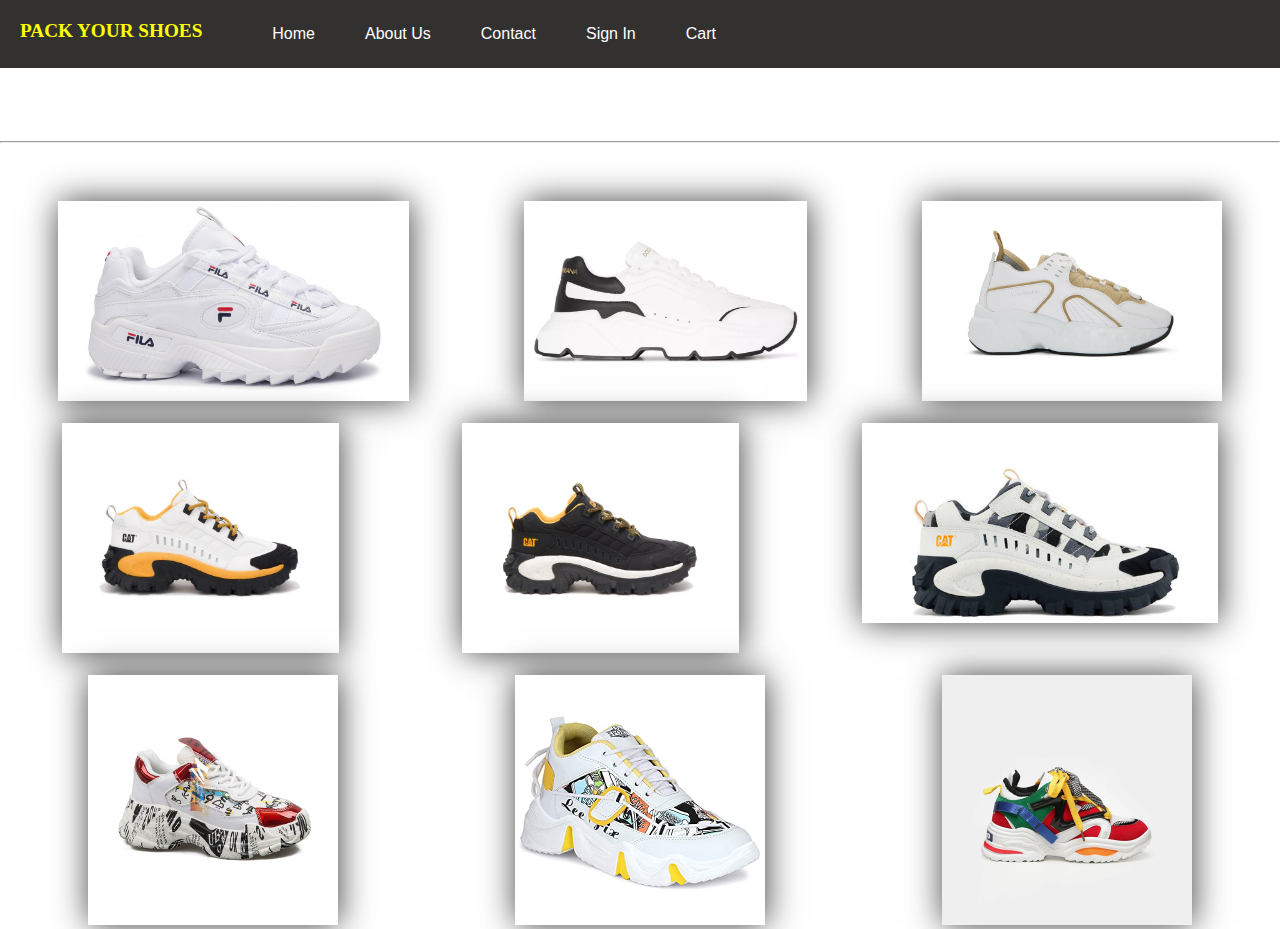
<file: index.html>
<!DOCTYPE html>
<html lang="en">
<head>
    <meta charset="UTF-8">
    <meta http-equiv="X-UA-Compatible" content="IE=edge">
    <meta name="viewport" content="width=device-width, initial-scale=1.0">
    <link rel="stylesheet" href="style.css">
    <link rel="preconnect" href="https://fonts.googleapis.com">
<link rel="preconnect" href="https://fonts.gstatic.com" crossorigin>
<link href="https://fonts.googleapis.com/css2?family=Barlow&display=swap" rel="stylesheet">
    <title>PACK YOUR SHOES</title>
</head>
<body id="header">

    
    <div class="nav">
       
            <div class="logo">
                <h4>PACK YOUR SHOES</h4>
            </div>

            <div class="li-parent">
                <li><a href="index.html" target="_blank">Home</li></a>
                <li> <a href="about Us.html" target="_blank"> About Us</li></a>
                <li> Contact</li>
                <li><a href="sign in.html" target="_blank">Sign In</li></a>
                <li>Cart</li>
            </div>
           
    </div>

<br>

<h1 style="text-align: center; color:white; ">Our Products</h1>
<br>
                <hr>
                <br>
                <h3 style="text-align: center; color:white;">SHOES</h3>
            <br>
            <div class="container">
                <div class="parentdiv">
                
                <div class="one">
                    <img src="div1.u.jpg" height="200"  alt="">
                </div>
                <div class="two">
                    <img src="div2.u.webp" height="200" alt="">
                </div>
                <div class="three">
                    <img src="div3.u.jpg" height="200" alt="">
                </div>
            </div>
            </div>
            <br>
            <div class="container">
                <div class="parentdiv">
                
                <div class="one">
                    <img src="div line2.1.jpg" height="230"  alt="">
                </div>
                <div class="two">
                    <img src="div line2.2.jpg" height="230" alt="">
                </div>
                <div class="three">
                    <img src="div line2.3.jpg" height="200" alt="">
                </div>
            </div>
            </div>
            <br>
            <div class="container">
                <div class="parentdiv">
                
                <div class="one">
                    <img src="div line3.1.jpg" height="250"  alt="">
                </div>
                <div class="two">
                    <img src="div line3.2.jpg" height="250" alt="">
                </div>
                <div class="three">
                    <img src="div line3.3.png" height="250" alt="">
                </div>
            </div>
            </div>





</body>
</html>
</file>
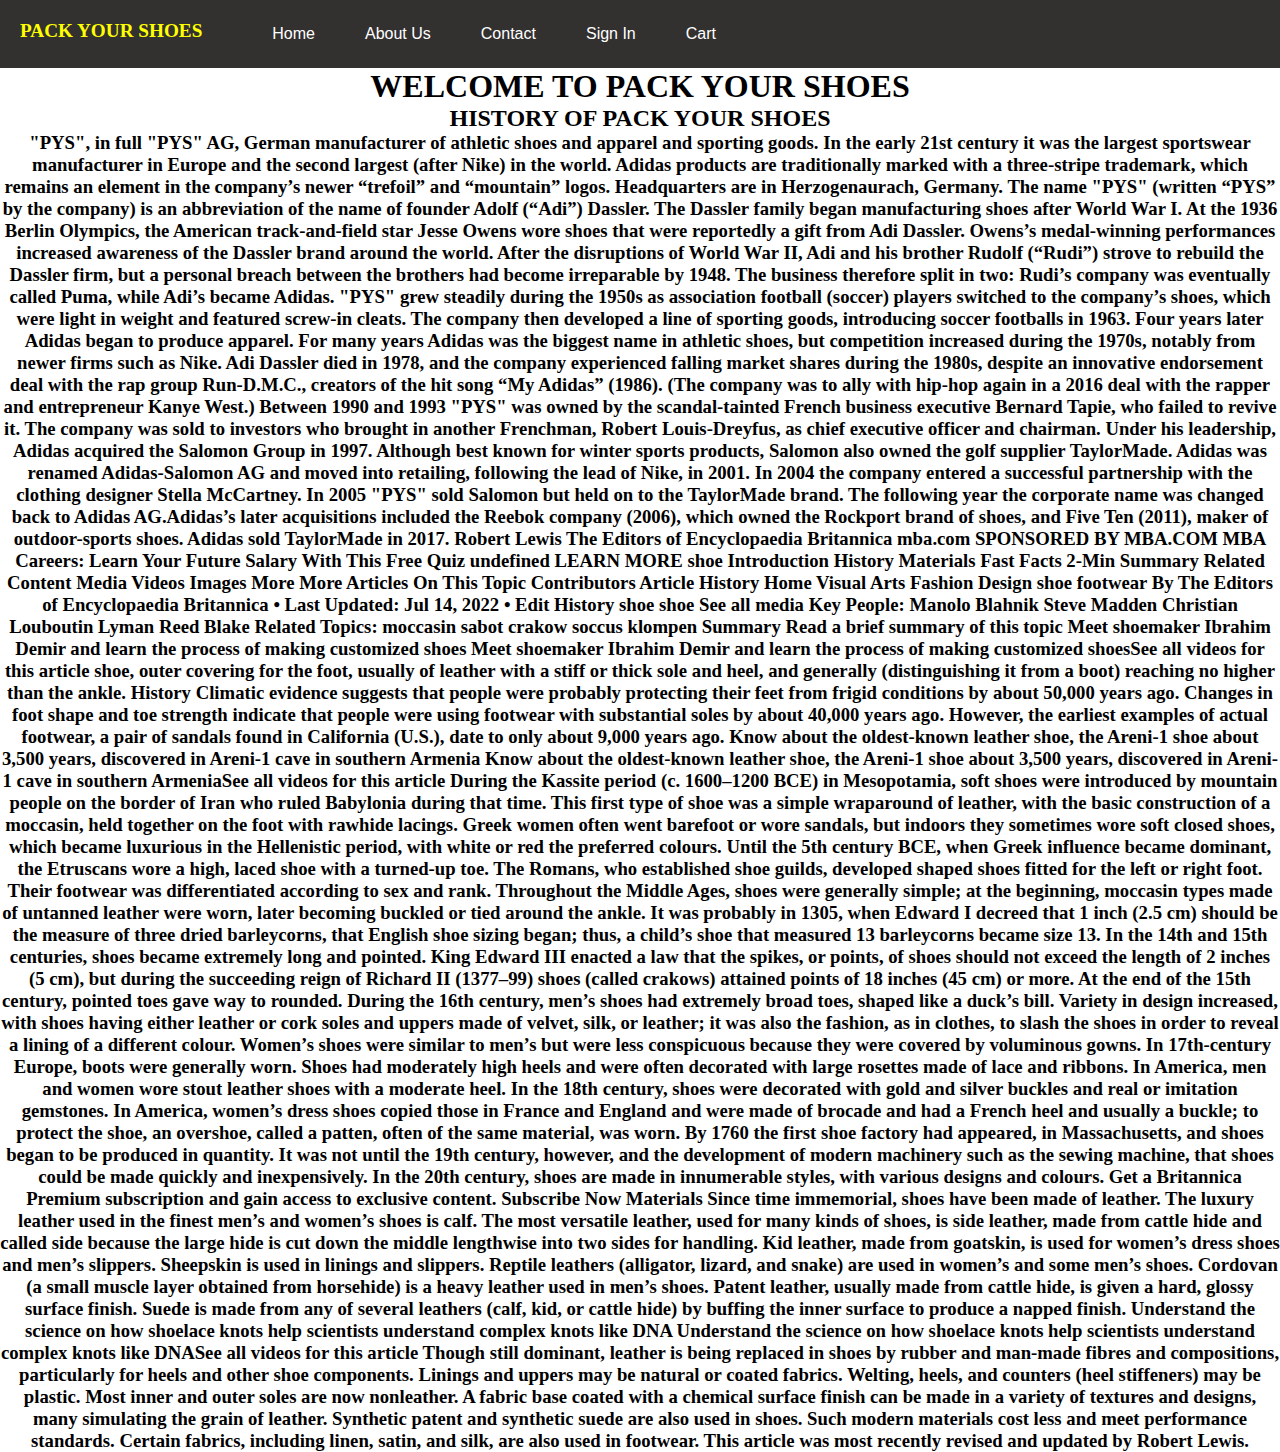
<file: about us.html>
<!DOCTYPE html>
<html lang="en">
<head>
    <meta charset="UTF-8">
    <meta http-equiv="X-UA-Compatible" content="IE=edge">
    <meta name="viewport" content="width=device-width, initial-scale=1.0">
    <link rel="stylesheet" href="style.css">
    <title>PACK YOUR SHOES ,ABOUT US</title>
</head>
<body>
    <div class="nav">
       
        <div class="logo">
            <h4>PACK YOUR SHOES</h4>
        </div>

        <div class="li-parent">
            <li><a href="index.html" target="_blank">Home</li></a>
            <li> <a href="about Us.html" target="_blank"> About Us</li></a>
            <li> Contact</li>
            <li><a href="sign in.html" target="_blank">Sign In</li></a>
            <li>Cart</li>
        </div>
       
</div>
    
<h1 style="text-align: center;">WELCOME TO PACK YOUR SHOES</h1> 
<h2 style="text-align:center ;">HISTORY OF PACK YOUR SHOES</h2>
<H3 style="text-align: center;">"PYS", in full "PYS" AG, German manufacturer of athletic shoes and apparel and sporting goods. In the early 21st century it was the largest sportswear manufacturer in Europe and the second largest (after Nike) in the world. Adidas products are traditionally marked with a three-stripe trademark, which remains an element in the company’s newer “trefoil” and “mountain” logos. Headquarters are in Herzogenaurach, Germany.

    The name "PYS" (written “PYS” by the company) is an abbreviation of the name of founder Adolf (“Adi”) Dassler. The Dassler family began manufacturing shoes after World War I. At the 1936 Berlin Olympics, the American track-and-field star Jesse Owens wore shoes that were reportedly a gift from Adi Dassler. Owens’s medal-winning performances increased awareness of the Dassler brand around the world. After the disruptions of World War II, Adi and his brother Rudolf (“Rudi”) strove to rebuild the Dassler firm, but a personal breach between the brothers had become irreparable by 1948. The business therefore split in two: Rudi’s company was eventually called Puma, while Adi’s became Adidas.
    
    "PYS" grew steadily during the 1950s as association football (soccer) players switched to the company’s shoes, which were light in weight and featured screw-in cleats. The company then developed a line of sporting goods, introducing soccer footballs in 1963. Four years later Adidas began to produce apparel. For many years Adidas was the biggest name in athletic shoes, but competition increased during the 1970s, notably from newer firms such as Nike. Adi Dassler died in 1978, and the company experienced falling market shares during the 1980s, despite an innovative endorsement deal with the rap group Run-D.M.C., creators of the hit song “My Adidas” (1986). (The company was to ally with hip-hop again in a 2016 deal with the rapper and entrepreneur Kanye West.)
    
    
    Between 1990 and 1993 "PYS" was owned by the scandal-tainted French business executive Bernard Tapie, who failed to revive it. The company was sold to investors who brought in another Frenchman, Robert Louis-Dreyfus, as chief executive officer and chairman. Under his leadership, Adidas acquired the Salomon Group in 1997. Although best known for winter sports products, Salomon also owned the golf supplier TaylorMade. Adidas was renamed Adidas-Salomon AG and moved into retailing, following the lead of Nike, in 2001. In 2004 the company entered a successful partnership with the clothing designer Stella McCartney.
    
    In 2005 "PYS" sold Salomon but held on to the TaylorMade brand. The following year the corporate name was changed back to Adidas AG.Adidas’s later acquisitions included the Reebok company (2006), which owned the Rockport brand of shoes, and Five Ten (2011), maker of outdoor-sports shoes. Adidas sold TaylorMade in 2017.
    
    Robert Lewis
    The Editors of Encyclopaedia Britannica
    mba.com
    SPONSORED BY MBA.COM
    MBA Careers: Learn Your Future Salary With This Free Quiz
    undefined
    LEARN MORE
    
    
    shoe
    Introduction
    History
    Materials
    Fast Facts
    2-Min Summary
    Related Content
    Media
    Videos
    Images
    More
    More Articles On This Topic
    Contributors
    Article History
    Home
    Visual Arts
    Fashion Design
    shoe
    footwear
        
    By The Editors of Encyclopaedia Britannica • Last Updated: Jul 14, 2022 • Edit History
    shoe
    shoe
    See all media
    Key People: Manolo Blahnik Steve Madden Christian Louboutin Lyman Reed Blake
    Related Topics: moccasin sabot crakow soccus klompen
    Summary
    Read a brief summary of this topic
    Meet shoemaker Ibrahim Demir and learn the process of making customized shoes
    Meet shoemaker Ibrahim Demir and learn the process of making customized shoesSee all videos for this article
    shoe, outer covering for the foot, usually of leather with a stiff or thick sole and heel, and generally (distinguishing it from a boot) reaching no higher than the ankle.
    
    History
    Climatic evidence suggests that people were probably protecting their feet from frigid conditions by about 50,000 years ago. Changes in foot shape and toe strength indicate that people were using footwear with substantial soles by about 40,000 years ago. However, the earliest examples of actual footwear, a pair of sandals found in California (U.S.), date to only about 9,000 years ago.
    
    Know about the oldest-known leather shoe, the Areni-1 shoe about 3,500 years, discovered in Areni-1 cave in southern Armenia
    Know about the oldest-known leather shoe, the Areni-1 shoe about 3,500 years, discovered in Areni-1 cave in southern ArmeniaSee all videos for this article
    During the Kassite period (c. 1600–1200 BCE) in Mesopotamia, soft shoes were introduced by mountain people on the border of Iran who ruled Babylonia during that time. This first type of shoe was a simple wraparound of leather, with the basic construction of a moccasin, held together on the foot with rawhide lacings. Greek women often went barefoot or wore sandals, but indoors they sometimes wore soft closed shoes, which became luxurious in the Hellenistic period, with white or red the preferred colours. Until the 5th century BCE, when Greek influence became dominant, the Etruscans wore a high, laced shoe with a turned-up toe. The Romans, who established shoe guilds, developed shaped shoes fitted for the left or right foot. Their footwear was differentiated according to sex and rank.
    
    Throughout the Middle Ages, shoes were generally simple; at the beginning, moccasin types made of untanned leather were worn, later becoming buckled or tied around the ankle. It was probably in 1305, when Edward I decreed that 1 inch (2.5 cm) should be the measure of three dried barleycorns, that English shoe sizing began; thus, a child’s shoe that measured 13 barleycorns became size 13. In the 14th and 15th centuries, shoes became extremely long and pointed. King Edward III enacted a law that the spikes, or points, of shoes should not exceed the length of 2 inches (5 cm), but during the succeeding reign of Richard II (1377–99) shoes (called crakows) attained points of 18 inches (45 cm) or more. At the end of the 15th century, pointed toes gave way to rounded. During the 16th century, men’s shoes had extremely broad toes, shaped like a duck’s bill. Variety in design increased, with shoes having either leather or cork soles and uppers made of velvet, silk, or leather; it was also the fashion, as in clothes, to slash the shoes in order to reveal a lining of a different colour. Women’s shoes were similar to men’s but were less conspicuous because they were covered by voluminous gowns.
    
    
    In 17th-century Europe, boots were generally worn. Shoes had moderately high heels and were often decorated with large rosettes made of lace and ribbons. In America, men and women wore stout leather shoes with a moderate heel. In the 18th century, shoes were decorated with gold and silver buckles and real or imitation gemstones. In America, women’s dress shoes copied those in France and England and were made of brocade and had a French heel and usually a buckle; to protect the shoe, an overshoe, called a patten, often of the same material, was worn.
    
    By 1760 the first shoe factory had appeared, in Massachusetts, and shoes began to be produced in quantity. It was not until the 19th century, however, and the development of modern machinery such as the sewing machine, that shoes could be made quickly and inexpensively. In the 20th century, shoes are made in innumerable styles, with various designs and colours.
    
    Get a Britannica Premium subscription and gain access to exclusive content.
    Subscribe Now
    Materials
    Since time immemorial, shoes have been made of leather. The luxury leather used in the finest men’s and women’s shoes is calf. The most versatile leather, used for many kinds of shoes, is side leather, made from cattle hide and called side because the large hide is cut down the middle lengthwise into two sides for handling.
    
    
    Kid leather, made from goatskin, is used for women’s dress shoes and men’s slippers. Sheepskin is used in linings and slippers. Reptile leathers (alligator, lizard, and snake) are used in women’s and some men’s shoes. Cordovan (a small muscle layer obtained from horsehide) is a heavy leather used in men’s shoes. Patent leather, usually made from cattle hide, is given a hard, glossy surface finish. Suede is made from any of several leathers (calf, kid, or cattle hide) by buffing the inner surface to produce a napped finish.
    
    Understand the science on how shoelace knots help scientists understand complex knots like DNA
    Understand the science on how shoelace knots help scientists understand complex knots like DNASee all videos for this article
    Though still dominant, leather is being replaced in shoes by rubber and man-made fibres and compositions, particularly for heels and other shoe components. Linings and uppers may be natural or coated fabrics. Welting, heels, and counters (heel stiffeners) may be plastic. Most inner and outer soles are now nonleather. A fabric base coated with a chemical surface finish can be made in a variety of textures and designs, many simulating the grain of leather. Synthetic patent and synthetic suede are also used in shoes. Such modern materials cost less and meet performance standards. Certain fabrics, including linen, satin, and silk, are also used in footwear.
    
    This article was most recently revised and updated by Robert Lewis.
    
    
    </H3>


</body>
</html>
</file>
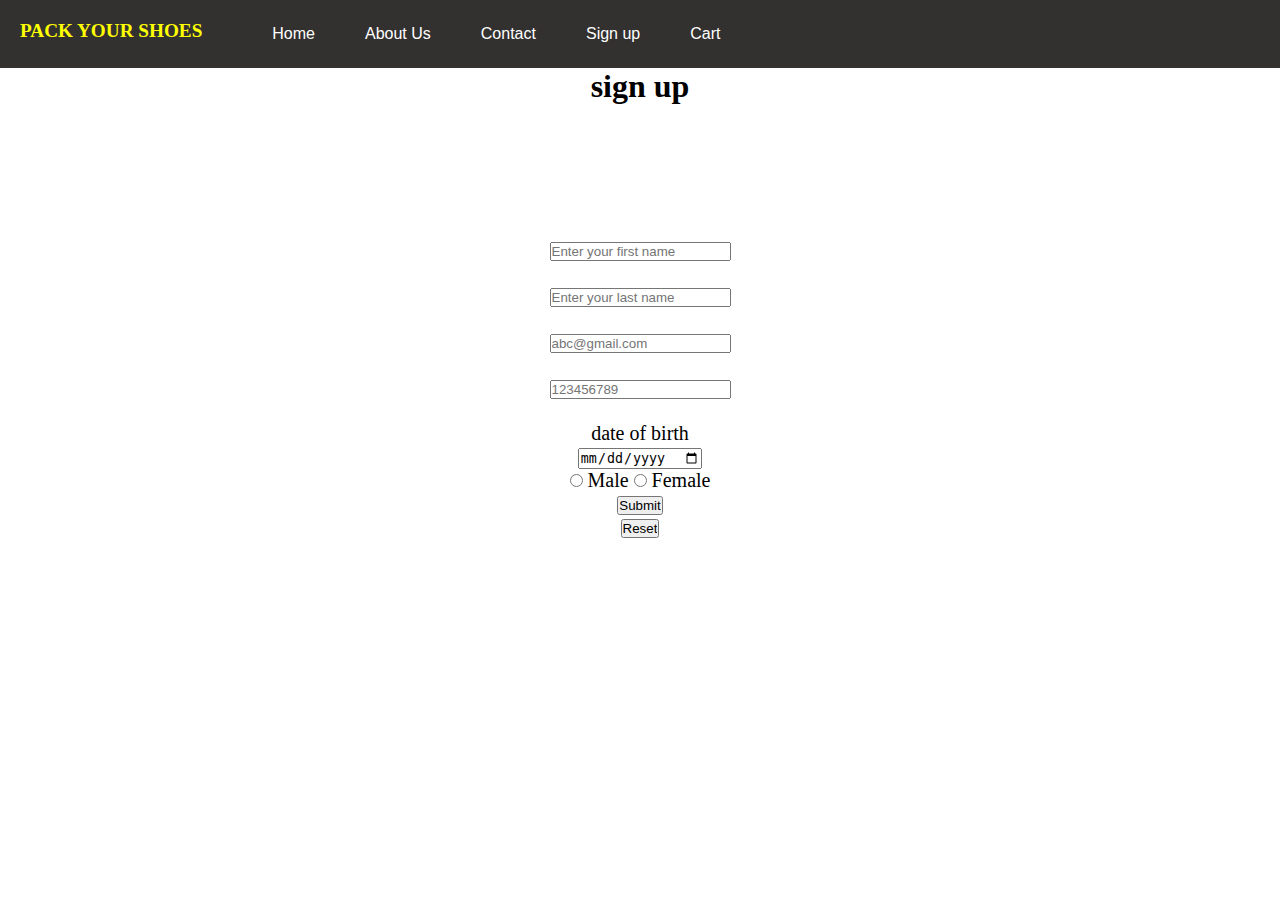
<file: sign in.html>
<!DOCTYPE html>
<html lang="en">
<head>
    <meta charset="UTF-8">
    <meta http-equiv="X-UA-Compatible" content="IE=edge">
    <meta name="viewport" content="width=device-width, initial-scale=1.0">
    <link rel="stylesheet" href="style.css">
    <title>sign up,PACK YOUR SHOES</title>
    <style>
        #hform{
            text-align: center;
            margin: 60px;
            padding: 50px;
            font-size: 20px;
            color: black;
        }
    </style>
    
</head>
<body>
    <div class="nav">
       
        <div class="logo">
            <h4>PACK YOUR SHOES</h4>
        </div>

        <div class="li-parent">
            <li><a href="index.html" target="_blank"> Home</li></a>
            <li> <a href="about Us.html" target="_blank"> About Us</li></a>
            <li> Contact</li>
            <li><a href="sign in.html" target="_blank">Sign up</li></a>
            <li>Cart</li>
        </div>
       
</div>
    <h1 style="text-align: center;">sign up</h1>
    <form action=""id="hform">
   <br>
   <input type="text"id=""name=""placeholder="Enter your first name">
   <br><br>
   <input type="text"name=""id=""placeholder="Enter your last name"><br>
   <br>
   <input type="Email"name=""id=""placeholder="abc@gmail.com"><br>
   <br>
   <input type="number"name=""id=""placeholder="123456789"><br>
   <br>
   <label for="">date of birth</label><br>
   <input type="date"><br>
   <input type="radio"name="Gender"id="male">
   <label for="Male">Male</label>
   <input type="radio"name="gender"id="Female">
   <label for="Female">Female</label><br>
   <input type="submit"><br>
   <input type="reset">
   
   </form>

    
</body>
</html>
</file>
<file: style.css>
*{
    padding: 0;
    margin: 0;
}

.nav{
    display: flex;
    /* justify-content: space-between; */
    background-color: rgb(51, 48, 48);

}


.li-parent{
    display: flex;
    text-decoration: none;
    font-style: none;
    padding: 25px 0;
    list-style: none;

}


.li-parent li{
   text-align: center;
   margin-left: 50px;
   color: rgb(255, 255, 255);
   font-family: 'Quicksand', sans-serif;
   cursor: pointer;
}


.logo h4{
    padding: 20px;
    color: yellow;
     font-family: 'Bebas Neue', cursive;
    font-size: larger;
}



.li-parent li:hover{
    color: rgb(159, 5, 159);
}

a{
    color: white;
    text-decoration: none;
}

a:hover{
    color: rgb(159, 5, 159);
}



#header{
    /* background-image: url(./img/pexels-aleksandar-pasaric-1820770.jpg); */
    background-size: cover;
    background-repeat: no-repeat;
}


/* 
.one  .two  .three img{
    height: 100px;
} */



.parentdiv{
    display: flex;
    justify-content: space-around;
    
}
.parentdiv img-transition{
    transform: scale(1.5);
    
}


.one img{
    box-shadow: 1px 0px 32px 0px rgba(0,0,0,0.75);
    -webkit-box-shadow: 1px 0px 32px 0px rgba(0,0,0,0.75);
    -moz-box-shadow: 1px 0px 32px 0px rgba(0,0,0,0.75);
}



.two img{
    box-shadow: 1px 0px 32px 0px rgba(0,0,0,0.75);
    -webkit-box-shadow: 1px 0px 32px 0px rgba(0,0,0,0.75);
    -moz-box-shadow: 1px 0px 32px 0px rgba(0,0,0,0.75);
}



    
.three img{
    box-shadow: 1px 0px 32px 0px rgba(0,0,0,0.75);
    -webkit-box-shadow: 1px 0px 32px 0px rgba(0,0,0,0.75);
    -moz-box-shadow: 1px 0px 32px 0px rgba(0,0,0,0.75);
}
</file>
